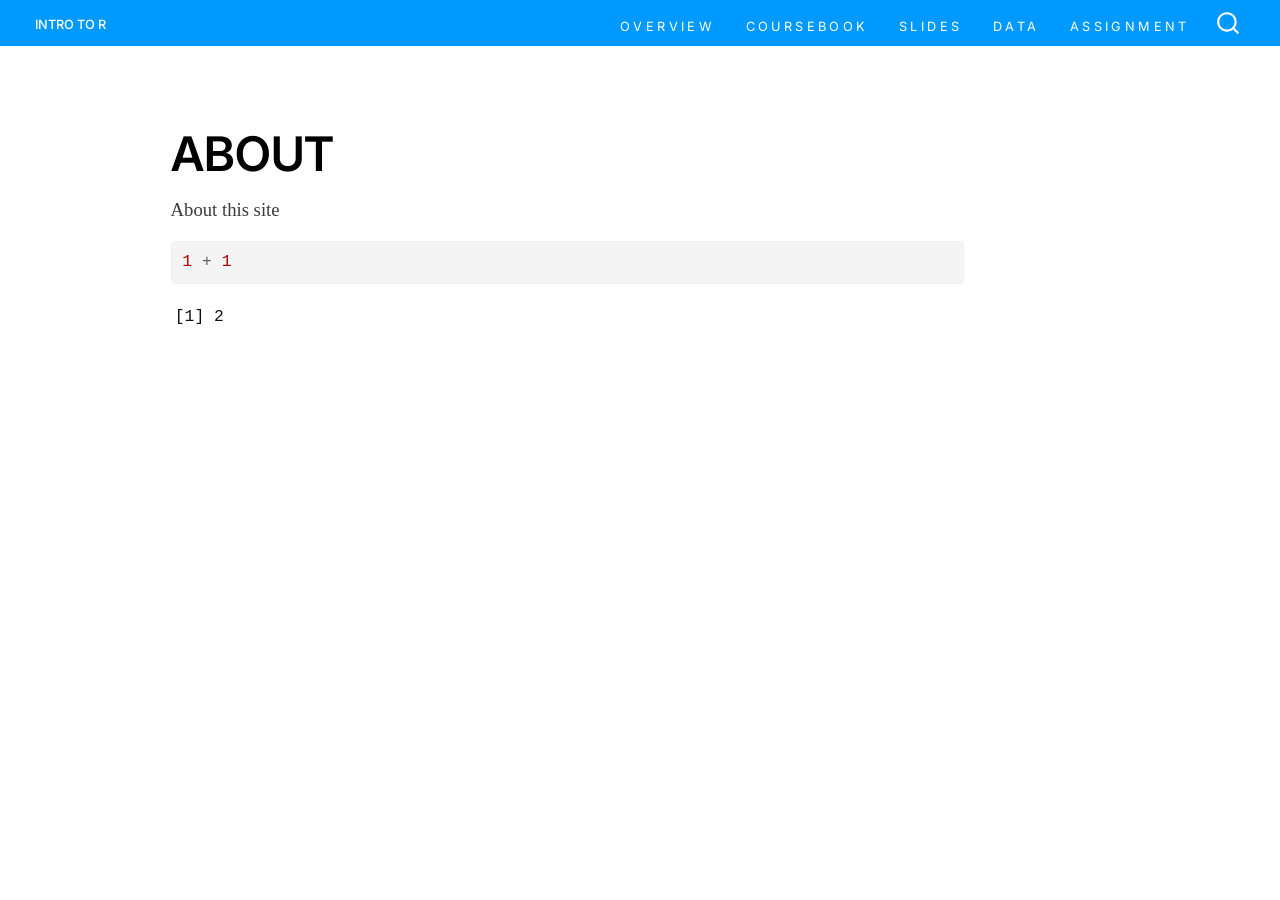
<file: docs/about.html>
<!DOCTYPE html>
<html xmlns="http://www.w3.org/1999/xhtml" lang="en" xml:lang="en"><head>

<meta charset="utf-8">
<meta name="generator" content="quarto-1.8.25">

<meta name="viewport" content="width=device-width, initial-scale=1.0, user-scalable=yes">


<title>About – Intro to R</title>
<style>
code{white-space: pre-wrap;}
span.smallcaps{font-variant: small-caps;}
div.columns{display: flex; gap: min(4vw, 1.5em);}
div.column{flex: auto; overflow-x: auto;}
div.hanging-indent{margin-left: 1.5em; text-indent: -1.5em;}
ul.task-list{list-style: none;}
ul.task-list li input[type="checkbox"] {
  width: 0.8em;
  margin: 0 0.8em 0.2em -1em; /* quarto-specific, see https://github.com/quarto-dev/quarto-cli/issues/4556 */ 
  vertical-align: middle;
}
/* CSS for syntax highlighting */
html { -webkit-text-size-adjust: 100%; }
pre > code.sourceCode { white-space: pre; position: relative; }
pre > code.sourceCode > span { display: inline-block; line-height: 1.25; }
pre > code.sourceCode > span:empty { height: 1.2em; }
.sourceCode { overflow: visible; }
code.sourceCode > span { color: inherit; text-decoration: inherit; }
div.sourceCode { margin: 1em 0; }
pre.sourceCode { margin: 0; }
@media screen {
div.sourceCode { overflow: auto; }
}
@media print {
pre > code.sourceCode { white-space: pre-wrap; }
pre > code.sourceCode > span { text-indent: -5em; padding-left: 5em; }
}
pre.numberSource code
  { counter-reset: source-line 0; }
pre.numberSource code > span
  { position: relative; left: -4em; counter-increment: source-line; }
pre.numberSource code > span > a:first-child::before
  { content: counter(source-line);
    position: relative; left: -1em; text-align: right; vertical-align: baseline;
    border: none; display: inline-block;
    -webkit-touch-callout: none; -webkit-user-select: none;
    -khtml-user-select: none; -moz-user-select: none;
    -ms-user-select: none; user-select: none;
    padding: 0 4px; width: 4em;
  }
pre.numberSource { margin-left: 3em;  padding-left: 4px; }
div.sourceCode
  {   }
@media screen {
pre > code.sourceCode > span > a:first-child::before { text-decoration: underline; }
}
</style>


<script src="site_libs/quarto-nav/quarto-nav.js"></script>
<script src="site_libs/quarto-nav/headroom.min.js"></script>
<script src="site_libs/clipboard/clipboard.min.js"></script>
<script src="site_libs/quarto-search/autocomplete.umd.js"></script>
<script src="site_libs/quarto-search/fuse.min.js"></script>
<script src="site_libs/quarto-search/quarto-search.js"></script>
<meta name="quarto:offset" content="./">
<script src="site_libs/quarto-html/quarto.js" type="module"></script>
<script src="site_libs/quarto-html/tabsets/tabsets.js" type="module"></script>
<script src="site_libs/quarto-html/axe/axe-check.js" type="module"></script>
<script src="site_libs/quarto-html/popper.min.js"></script>
<script src="site_libs/quarto-html/tippy.umd.min.js"></script>
<script src="site_libs/quarto-html/anchor.min.js"></script>
<link href="site_libs/quarto-html/tippy.css" rel="stylesheet">
<link href="site_libs/quarto-html/quarto-syntax-highlighting-7b89279ff1a6dce999919e0e67d4d9ec.css" rel="stylesheet" id="quarto-text-highlighting-styles">
<script src="site_libs/bootstrap/bootstrap.min.js"></script>
<link href="site_libs/bootstrap/bootstrap-icons.css" rel="stylesheet">
<link href="site_libs/bootstrap/bootstrap-bf9bc89992469742d63638d0953a524f.min.css" rel="stylesheet" append-hash="true" id="quarto-bootstrap" data-mode="light">
<link href="site_libs/quarto-contrib/fontawesome6-6.7.2/all.min.css" rel="stylesheet">
<link href="site_libs/quarto-contrib/fontawesome6-6.7.2/latex-fontsize.css" rel="stylesheet">
<script id="quarto-search-options" type="application/json">{
  "location": "navbar",
  "copy-button": false,
  "collapse-after": 3,
  "panel-placement": "end",
  "type": "overlay",
  "limit": 50,
  "keyboard-shortcut": [
    "f",
    "/",
    "s"
  ],
  "show-item-context": false,
  "language": {
    "search-no-results-text": "No results",
    "search-matching-documents-text": "matching documents",
    "search-copy-link-title": "Copy link to search",
    "search-hide-matches-text": "Hide additional matches",
    "search-more-match-text": "more match in this document",
    "search-more-matches-text": "more matches in this document",
    "search-clear-button-title": "Clear",
    "search-text-placeholder": "",
    "search-detached-cancel-button-title": "Cancel",
    "search-submit-button-title": "Submit",
    "search-label": "Search"
  }
}</script>


</head>

<body class="nav-fixed quarto-light">

<div id="quarto-search-results"></div>
  <header id="quarto-header" class="headroom fixed-top">
    <nav class="navbar navbar-expand-lg " data-bs-theme="dark">
      <div class="navbar-container container-fluid">
      <div class="navbar-brand-container mx-auto">
    <a href="./index.html" class="navbar-brand navbar-brand-logo">
    </a>
    <a class="navbar-brand" href="./index.html">
    <span class="navbar-title">Intro to R</span>
    </a>
  </div>
            <div id="quarto-search" class="" title="Search"></div>
          <button class="navbar-toggler" type="button" data-bs-toggle="collapse" data-bs-target="#navbarCollapse" aria-controls="navbarCollapse" role="menu" aria-expanded="false" aria-label="Toggle navigation" onclick="if (window.quartoToggleHeadroom) { window.quartoToggleHeadroom(); }">
  <span class="navbar-toggler-icon"></span>
</button>
          <div class="collapse navbar-collapse" id="navbarCollapse">
            <ul class="navbar-nav navbar-nav-scroll ms-auto">
  <li class="nav-item">
    <a class="nav-link" href="./index.html"> 
<span class="menu-text">Overview</span></a>
  </li>  
  <li class="nav-item">
    <a class="nav-link" href="./Coursebook.qmd"> 
<span class="menu-text">Coursebook</span></a>
  </li>  
  <li class="nav-item">
    <a class="nav-link" href="./Slides.qmd"> 
<span class="menu-text">Slides</span></a>
  </li>  
  <li class="nav-item">
    <a class="nav-link" href="./Data.qmd"> 
<span class="menu-text">Data</span></a>
  </li>  
  <li class="nav-item">
    <a class="nav-link" href="./Assignment.qmd"> 
<span class="menu-text">Assignment</span></a>
  </li>  
</ul>
          </div> <!-- /navcollapse -->
            <div class="quarto-navbar-tools">
</div>
      </div> <!-- /container-fluid -->
    </nav>
</header>
<!-- content -->
<div id="quarto-content" class="quarto-container page-columns page-rows-contents page-layout-article page-navbar">
<!-- sidebar -->
<!-- margin-sidebar -->
    <div id="quarto-margin-sidebar" class="sidebar margin-sidebar zindex-bottom">
        
    </div>
<!-- main -->
<main class="content" id="quarto-document-content">

<header id="title-block-header" class="quarto-title-block default">
<div class="quarto-title">
<h1 class="title">About</h1>
</div>



<div class="quarto-title-meta">

    
  
    
  </div>
  


</header>


<p>About this site</p>
<div class="cell">
<div class="code-copy-outer-scaffold"><div class="sourceCode cell-code" id="cb1"><pre class="sourceCode r code-with-copy"><code class="sourceCode r"><span id="cb1-1"><a href="#cb1-1" aria-hidden="true" tabindex="-1"></a><span class="dv">1</span> <span class="sc">+</span> <span class="dv">1</span></span></code></pre></div><button title="Copy to Clipboard" class="code-copy-button"><i class="bi"></i></button></div>
<div class="cell-output cell-output-stdout">
<pre><code>[1] 2</code></pre>
</div>
</div>



</main> <!-- /main -->
<script id="quarto-html-after-body" type="application/javascript">
  window.document.addEventListener("DOMContentLoaded", function (event) {
    const icon = "";
    const anchorJS = new window.AnchorJS();
    anchorJS.options = {
      placement: 'right',
      icon: icon
    };
    anchorJS.add('.anchored');
    const isCodeAnnotation = (el) => {
      for (const clz of el.classList) {
        if (clz.startsWith('code-annotation-')) {                     
          return true;
        }
      }
      return false;
    }
    const onCopySuccess = function(e) {
      // button target
      const button = e.trigger;
      // don't keep focus
      button.blur();
      // flash "checked"
      button.classList.add('code-copy-button-checked');
      var currentTitle = button.getAttribute("title");
      button.setAttribute("title", "Copied!");
      let tooltip;
      if (window.bootstrap) {
        button.setAttribute("data-bs-toggle", "tooltip");
        button.setAttribute("data-bs-placement", "left");
        button.setAttribute("data-bs-title", "Copied!");
        tooltip = new bootstrap.Tooltip(button, 
          { trigger: "manual", 
            customClass: "code-copy-button-tooltip",
            offset: [0, -8]});
        tooltip.show();    
      }
      setTimeout(function() {
        if (tooltip) {
          tooltip.hide();
          button.removeAttribute("data-bs-title");
          button.removeAttribute("data-bs-toggle");
          button.removeAttribute("data-bs-placement");
        }
        button.setAttribute("title", currentTitle);
        button.classList.remove('code-copy-button-checked');
      }, 1000);
      // clear code selection
      e.clearSelection();
    }
    const getTextToCopy = function(trigger) {
      const outerScaffold = trigger.parentElement.cloneNode(true);
      const codeEl = outerScaffold.querySelector('code');
      for (const childEl of codeEl.children) {
        if (isCodeAnnotation(childEl)) {
          childEl.remove();
        }
      }
      return codeEl.innerText;
    }
    const clipboard = new window.ClipboardJS('.code-copy-button:not([data-in-quarto-modal])', {
      text: getTextToCopy
    });
    clipboard.on('success', onCopySuccess);
    if (window.document.getElementById('quarto-embedded-source-code-modal')) {
      const clipboardModal = new window.ClipboardJS('.code-copy-button[data-in-quarto-modal]', {
        text: getTextToCopy,
        container: window.document.getElementById('quarto-embedded-source-code-modal')
      });
      clipboardModal.on('success', onCopySuccess);
    }
      var localhostRegex = new RegExp(/^(?:http|https):\/\/localhost\:?[0-9]*\//);
      var mailtoRegex = new RegExp(/^mailto:/);
        var filterRegex = new RegExp('/' + window.location.host + '/');
      var isInternal = (href) => {
          return filterRegex.test(href) || localhostRegex.test(href) || mailtoRegex.test(href);
      }
      // Inspect non-navigation links and adorn them if external
     var links = window.document.querySelectorAll('a[href]:not(.nav-link):not(.navbar-brand):not(.toc-action):not(.sidebar-link):not(.sidebar-item-toggle):not(.pagination-link):not(.no-external):not([aria-hidden]):not(.dropdown-item):not(.quarto-navigation-tool):not(.about-link)');
      for (var i=0; i<links.length; i++) {
        const link = links[i];
        if (!isInternal(link.href)) {
          // undo the damage that might have been done by quarto-nav.js in the case of
          // links that we want to consider external
          if (link.dataset.originalHref !== undefined) {
            link.href = link.dataset.originalHref;
          }
            // target, if specified
            link.setAttribute("target", "_blank");
            if (link.getAttribute("rel") === null) {
              link.setAttribute("rel", "noopener");
            }
            // default icon
            link.classList.add("external");
        }
      }
    function tippyHover(el, contentFn, onTriggerFn, onUntriggerFn) {
      const config = {
        allowHTML: true,
        maxWidth: 500,
        delay: 100,
        arrow: false,
        appendTo: function(el) {
            return el.parentElement;
        },
        interactive: true,
        interactiveBorder: 10,
        theme: 'quarto',
        placement: 'bottom-start',
      };
      if (contentFn) {
        config.content = contentFn;
      }
      if (onTriggerFn) {
        config.onTrigger = onTriggerFn;
      }
      if (onUntriggerFn) {
        config.onUntrigger = onUntriggerFn;
      }
      window.tippy(el, config); 
    }
    const noterefs = window.document.querySelectorAll('a[role="doc-noteref"]');
    for (var i=0; i<noterefs.length; i++) {
      const ref = noterefs[i];
      tippyHover(ref, function() {
        // use id or data attribute instead here
        let href = ref.getAttribute('data-footnote-href') || ref.getAttribute('href');
        try { href = new URL(href).hash; } catch {}
        const id = href.replace(/^#\/?/, "");
        const note = window.document.getElementById(id);
        if (note) {
          return note.innerHTML;
        } else {
          return "";
        }
      });
    }
    const xrefs = window.document.querySelectorAll('a.quarto-xref');
    const processXRef = (id, note) => {
      // Strip column container classes
      const stripColumnClz = (el) => {
        el.classList.remove("page-full", "page-columns");
        if (el.children) {
          for (const child of el.children) {
            stripColumnClz(child);
          }
        }
      }
      stripColumnClz(note)
      if (id === null || id.startsWith('sec-')) {
        // Special case sections, only their first couple elements
        const container = document.createElement("div");
        if (note.children && note.children.length > 2) {
          container.appendChild(note.children[0].cloneNode(true));
          for (let i = 1; i < note.children.length; i++) {
            const child = note.children[i];
            if (child.tagName === "P" && child.innerText === "") {
              continue;
            } else {
              container.appendChild(child.cloneNode(true));
              break;
            }
          }
          if (window.Quarto?.typesetMath) {
            window.Quarto.typesetMath(container);
          }
          return container.innerHTML
        } else {
          if (window.Quarto?.typesetMath) {
            window.Quarto.typesetMath(note);
          }
          return note.innerHTML;
        }
      } else {
        // Remove any anchor links if they are present
        const anchorLink = note.querySelector('a.anchorjs-link');
        if (anchorLink) {
          anchorLink.remove();
        }
        if (window.Quarto?.typesetMath) {
          window.Quarto.typesetMath(note);
        }
        if (note.classList.contains("callout")) {
          return note.outerHTML;
        } else {
          return note.innerHTML;
        }
      }
    }
    for (var i=0; i<xrefs.length; i++) {
      const xref = xrefs[i];
      tippyHover(xref, undefined, function(instance) {
        instance.disable();
        let url = xref.getAttribute('href');
        let hash = undefined; 
        if (url.startsWith('#')) {
          hash = url;
        } else {
          try { hash = new URL(url).hash; } catch {}
        }
        if (hash) {
          const id = hash.replace(/^#\/?/, "");
          const note = window.document.getElementById(id);
          if (note !== null) {
            try {
              const html = processXRef(id, note.cloneNode(true));
              instance.setContent(html);
            } finally {
              instance.enable();
              instance.show();
            }
          } else {
            // See if we can fetch this
            fetch(url.split('#')[0])
            .then(res => res.text())
            .then(html => {
              const parser = new DOMParser();
              const htmlDoc = parser.parseFromString(html, "text/html");
              const note = htmlDoc.getElementById(id);
              if (note !== null) {
                const html = processXRef(id, note);
                instance.setContent(html);
              } 
            }).finally(() => {
              instance.enable();
              instance.show();
            });
          }
        } else {
          // See if we can fetch a full url (with no hash to target)
          // This is a special case and we should probably do some content thinning / targeting
          fetch(url)
          .then(res => res.text())
          .then(html => {
            const parser = new DOMParser();
            const htmlDoc = parser.parseFromString(html, "text/html");
            const note = htmlDoc.querySelector('main.content');
            if (note !== null) {
              // This should only happen for chapter cross references
              // (since there is no id in the URL)
              // remove the first header
              if (note.children.length > 0 && note.children[0].tagName === "HEADER") {
                note.children[0].remove();
              }
              const html = processXRef(null, note);
              instance.setContent(html);
            } 
          }).finally(() => {
            instance.enable();
            instance.show();
          });
        }
      }, function(instance) {
      });
    }
        let selectedAnnoteEl;
        const selectorForAnnotation = ( cell, annotation) => {
          let cellAttr = 'data-code-cell="' + cell + '"';
          let lineAttr = 'data-code-annotation="' +  annotation + '"';
          const selector = 'span[' + cellAttr + '][' + lineAttr + ']';
          return selector;
        }
        const selectCodeLines = (annoteEl) => {
          const doc = window.document;
          const targetCell = annoteEl.getAttribute("data-target-cell");
          const targetAnnotation = annoteEl.getAttribute("data-target-annotation");
          const annoteSpan = window.document.querySelector(selectorForAnnotation(targetCell, targetAnnotation));
          const lines = annoteSpan.getAttribute("data-code-lines").split(",");
          const lineIds = lines.map((line) => {
            return targetCell + "-" + line;
          })
          let top = null;
          let height = null;
          let parent = null;
          if (lineIds.length > 0) {
              //compute the position of the single el (top and bottom and make a div)
              const el = window.document.getElementById(lineIds[0]);
              top = el.offsetTop;
              height = el.offsetHeight;
              parent = el.parentElement.parentElement;
            if (lineIds.length > 1) {
              const lastEl = window.document.getElementById(lineIds[lineIds.length - 1]);
              const bottom = lastEl.offsetTop + lastEl.offsetHeight;
              height = bottom - top;
            }
            if (top !== null && height !== null && parent !== null) {
              // cook up a div (if necessary) and position it 
              let div = window.document.getElementById("code-annotation-line-highlight");
              if (div === null) {
                div = window.document.createElement("div");
                div.setAttribute("id", "code-annotation-line-highlight");
                div.style.position = 'absolute';
                parent.appendChild(div);
              }
              div.style.top = top - 2 + "px";
              div.style.height = height + 4 + "px";
              div.style.left = 0;
              let gutterDiv = window.document.getElementById("code-annotation-line-highlight-gutter");
              if (gutterDiv === null) {
                gutterDiv = window.document.createElement("div");
                gutterDiv.setAttribute("id", "code-annotation-line-highlight-gutter");
                gutterDiv.style.position = 'absolute';
                const codeCell = window.document.getElementById(targetCell);
                const gutter = codeCell.querySelector('.code-annotation-gutter');
                gutter.appendChild(gutterDiv);
              }
              gutterDiv.style.top = top - 2 + "px";
              gutterDiv.style.height = height + 4 + "px";
            }
            selectedAnnoteEl = annoteEl;
          }
        };
        const unselectCodeLines = () => {
          const elementsIds = ["code-annotation-line-highlight", "code-annotation-line-highlight-gutter"];
          elementsIds.forEach((elId) => {
            const div = window.document.getElementById(elId);
            if (div) {
              div.remove();
            }
          });
          selectedAnnoteEl = undefined;
        };
          // Handle positioning of the toggle
      window.addEventListener(
        "resize",
        throttle(() => {
          elRect = undefined;
          if (selectedAnnoteEl) {
            selectCodeLines(selectedAnnoteEl);
          }
        }, 10)
      );
      function throttle(fn, ms) {
      let throttle = false;
      let timer;
        return (...args) => {
          if(!throttle) { // first call gets through
              fn.apply(this, args);
              throttle = true;
          } else { // all the others get throttled
              if(timer) clearTimeout(timer); // cancel #2
              timer = setTimeout(() => {
                fn.apply(this, args);
                timer = throttle = false;
              }, ms);
          }
        };
      }
        // Attach click handler to the DT
        const annoteDls = window.document.querySelectorAll('dt[data-target-cell]');
        for (const annoteDlNode of annoteDls) {
          annoteDlNode.addEventListener('click', (event) => {
            const clickedEl = event.target;
            if (clickedEl !== selectedAnnoteEl) {
              unselectCodeLines();
              const activeEl = window.document.querySelector('dt[data-target-cell].code-annotation-active');
              if (activeEl) {
                activeEl.classList.remove('code-annotation-active');
              }
              selectCodeLines(clickedEl);
              clickedEl.classList.add('code-annotation-active');
            } else {
              // Unselect the line
              unselectCodeLines();
              clickedEl.classList.remove('code-annotation-active');
            }
          });
        }
    const findCites = (el) => {
      const parentEl = el.parentElement;
      if (parentEl) {
        const cites = parentEl.dataset.cites;
        if (cites) {
          return {
            el,
            cites: cites.split(' ')
          };
        } else {
          return findCites(el.parentElement)
        }
      } else {
        return undefined;
      }
    };
    var bibliorefs = window.document.querySelectorAll('a[role="doc-biblioref"]');
    for (var i=0; i<bibliorefs.length; i++) {
      const ref = bibliorefs[i];
      const citeInfo = findCites(ref);
      if (citeInfo) {
        tippyHover(citeInfo.el, function() {
          var popup = window.document.createElement('div');
          citeInfo.cites.forEach(function(cite) {
            var citeDiv = window.document.createElement('div');
            citeDiv.classList.add('hanging-indent');
            citeDiv.classList.add('csl-entry');
            var biblioDiv = window.document.getElementById('ref-' + cite);
            if (biblioDiv) {
              citeDiv.innerHTML = biblioDiv.innerHTML;
            }
            popup.appendChild(citeDiv);
          });
          return popup.innerHTML;
        });
      }
    }
  });
  </script>
</div> <!-- /content -->




</body></html>
</file>
<file: docs/site_libs/quarto-html/tippy.css>
.tippy-box[data-animation=fade][data-state=hidden]{opacity:0}[data-tippy-root]{max-width:calc(100vw - 10px)}.tippy-box{position:relative;background-color:#333;color:#fff;border-radius:4px;font-size:14px;line-height:1.4;white-space:normal;outline:0;transition-property:transform,visibility,opacity}.tippy-box[data-placement^=top]>.tippy-arrow{bottom:0}.tippy-box[data-placement^=top]>.tippy-arrow:before{bottom:-7px;left:0;border-width:8px 8px 0;border-top-color:initial;transform-origin:center top}.tippy-box[data-placement^=bottom]>.tippy-arrow{top:0}.tippy-box[data-placement^=bottom]>.tippy-arrow:before{top:-7px;left:0;border-width:0 8px 8px;border-bottom-color:initial;transform-origin:center bottom}.tippy-box[data-placement^=left]>.tippy-arrow{right:0}.tippy-box[data-placement^=left]>.tippy-arrow:before{border-width:8px 0 8px 8px;border-left-color:initial;right:-7px;transform-origin:center left}.tippy-box[data-placement^=right]>.tippy-arrow{left:0}.tippy-box[data-placement^=right]>.tippy-arrow:before{left:-7px;border-width:8px 8px 8px 0;border-right-color:initial;transform-origin:center right}.tippy-box[data-inertia][data-state=visible]{transition-timing-function:cubic-bezier(.54,1.5,.38,1.11)}.tippy-arrow{width:16px;height:16px;color:#333}.tippy-arrow:before{content:"";position:absolute;border-color:transparent;border-style:solid}.tippy-content{position:relative;padding:5px 9px;z-index:1}
</file>
<file: docs/site_libs/quarto-html/quarto-syntax-highlighting-7b89279ff1a6dce999919e0e67d4d9ec.css>
/* quarto syntax highlight colors */
:root {
  --quarto-hl-ot-color: #003B4F;
  --quarto-hl-at-color: #657422;
  --quarto-hl-ss-color: #20794D;
  --quarto-hl-an-color: #5E5E5E;
  --quarto-hl-fu-color: #4758AB;
  --quarto-hl-st-color: #20794D;
  --quarto-hl-cf-color: #003B4F;
  --quarto-hl-op-color: #5E5E5E;
  --quarto-hl-er-color: #AD0000;
  --quarto-hl-bn-color: #AD0000;
  --quarto-hl-al-color: #AD0000;
  --quarto-hl-va-color: #111111;
  --quarto-hl-bu-color: inherit;
  --quarto-hl-ex-color: inherit;
  --quarto-hl-pp-color: #AD0000;
  --quarto-hl-in-color: #5E5E5E;
  --quarto-hl-vs-color: #20794D;
  --quarto-hl-wa-color: #5E5E5E;
  --quarto-hl-do-color: #5E5E5E;
  --quarto-hl-im-color: #00769E;
  --quarto-hl-ch-color: #20794D;
  --quarto-hl-dt-color: #AD0000;
  --quarto-hl-fl-color: #AD0000;
  --quarto-hl-co-color: #5E5E5E;
  --quarto-hl-cv-color: #5E5E5E;
  --quarto-hl-cn-color: #8f5902;
  --quarto-hl-sc-color: #5E5E5E;
  --quarto-hl-dv-color: #AD0000;
  --quarto-hl-kw-color: #003B4F;
}

/* other quarto variables */
:root {
  --quarto-font-monospace: SFMono-Regular, Menlo, Monaco, Consolas, "Liberation Mono", "Courier New", monospace;
}

/* syntax highlight based on Pandoc's rules */
pre > code.sourceCode > span {
  color: #003B4F;
}

code.sourceCode > span {
  color: #003B4F;
}

div.sourceCode,
div.sourceCode pre.sourceCode {
  color: #003B4F;
}

/* Normal */
code span {
  color: #003B4F;
}

/* Alert */
code span.al {
  color: #AD0000;
  font-style: inherit;
}

/* Annotation */
code span.an {
  color: #5E5E5E;
  font-style: inherit;
}

/* Attribute */
code span.at {
  color: #657422;
  font-style: inherit;
}

/* BaseN */
code span.bn {
  color: #AD0000;
  font-style: inherit;
}

/* BuiltIn */
code span.bu {
  font-style: inherit;
}

/* ControlFlow */
code span.cf {
  color: #003B4F;
  font-weight: bold;
  font-style: inherit;
}

/* Char */
code span.ch {
  color: #20794D;
  font-style: inherit;
}

/* Constant */
code span.cn {
  color: #8f5902;
  font-style: inherit;
}

/* Comment */
code span.co {
  color: #5E5E5E;
  font-style: inherit;
}

/* CommentVar */
code span.cv {
  color: #5E5E5E;
  font-style: italic;
}

/* Documentation */
code span.do {
  color: #5E5E5E;
  font-style: italic;
}

/* DataType */
code span.dt {
  color: #AD0000;
  font-style: inherit;
}

/* DecVal */
code span.dv {
  color: #AD0000;
  font-style: inherit;
}

/* Error */
code span.er {
  color: #AD0000;
  font-style: inherit;
}

/* Extension */
code span.ex {
  font-style: inherit;
}

/* Float */
code span.fl {
  color: #AD0000;
  font-style: inherit;
}

/* Function */
code span.fu {
  color: #4758AB;
  font-style: inherit;
}

/* Import */
code span.im {
  color: #00769E;
  font-style: inherit;
}

/* Information */
code span.in {
  color: #5E5E5E;
  font-style: inherit;
}

/* Keyword */
code span.kw {
  color: #003B4F;
  font-weight: bold;
  font-style: inherit;
}

/* Operator */
code span.op {
  color: #5E5E5E;
  font-style: inherit;
}

/* Other */
code span.ot {
  color: #003B4F;
  font-style: inherit;
}

/* Preprocessor */
code span.pp {
  color: #AD0000;
  font-style: inherit;
}

/* SpecialChar */
code span.sc {
  color: #5E5E5E;
  font-style: inherit;
}

/* SpecialString */
code span.ss {
  color: #20794D;
  font-style: inherit;
}

/* String */
code span.st {
  color: #20794D;
  font-style: inherit;
}

/* Variable */
code span.va {
  color: #111111;
  font-style: inherit;
}

/* VerbatimString */
code span.vs {
  color: #20794D;
  font-style: inherit;
}

/* Warning */
code span.wa {
  color: #5E5E5E;
  font-style: italic;
}

.prevent-inlining {
  content: "</";
}

/*# sourceMappingURL=3944bc705cfaf4c80e56f77c5205168a.css.map */
</file>
<file: docs/site_libs/quarto-contrib/fontawesome6-6.7.2/latex-fontsize.css>
.fa-tiny {
  font-size: 0.5em;
}
.fa-scriptsize {
  font-size: 0.7em;
}
.fa-footnotesize {
  font-size: 0.8em;
}
.fa-small {
  font-size: 0.9em;
}
.fa-normalsize {
  font-size: 1em;
}
.fa-large {
  font-size: 1.2em;
}
.fa-Large {
  font-size: 1.5em;
}
.fa-LARGE {
  font-size: 1.75em;
}
.fa-huge {
  font-size: 2em;
}
.fa-Huge {
  font-size: 2.5em;
}
</file>
